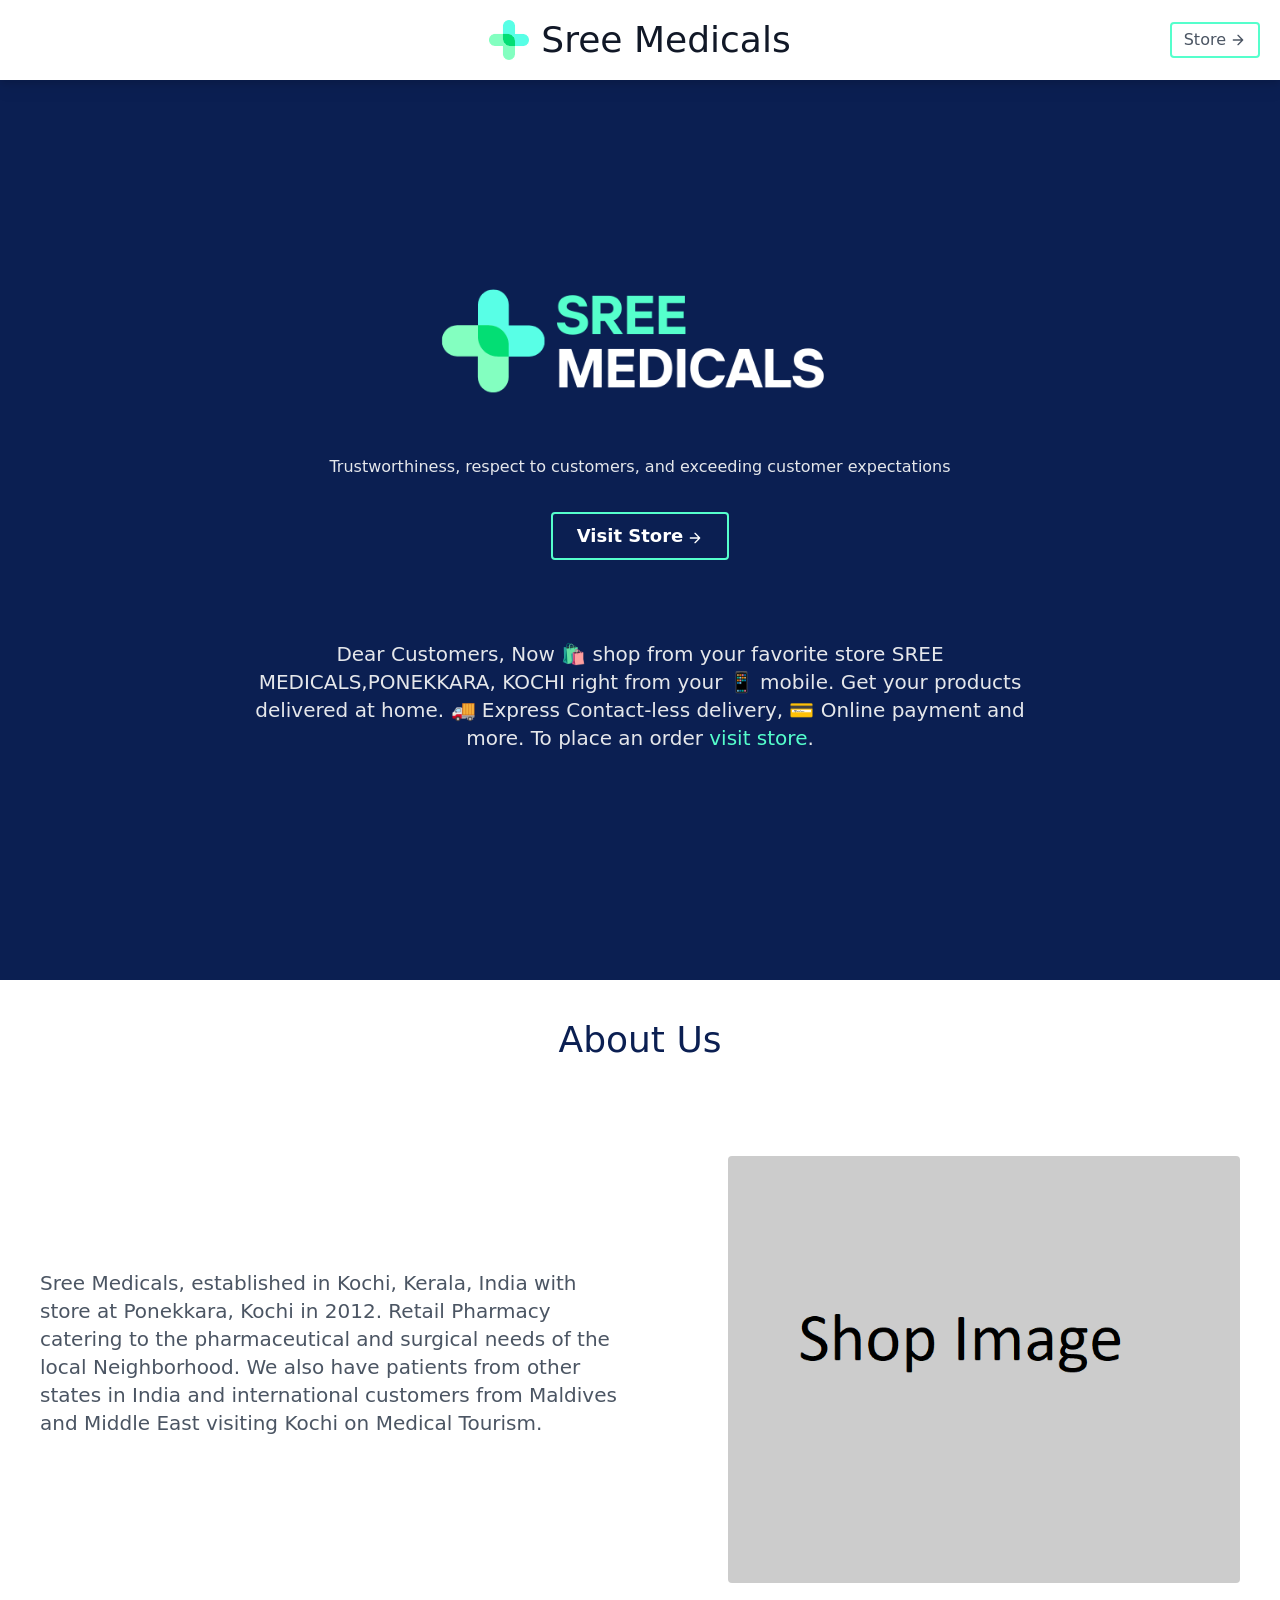
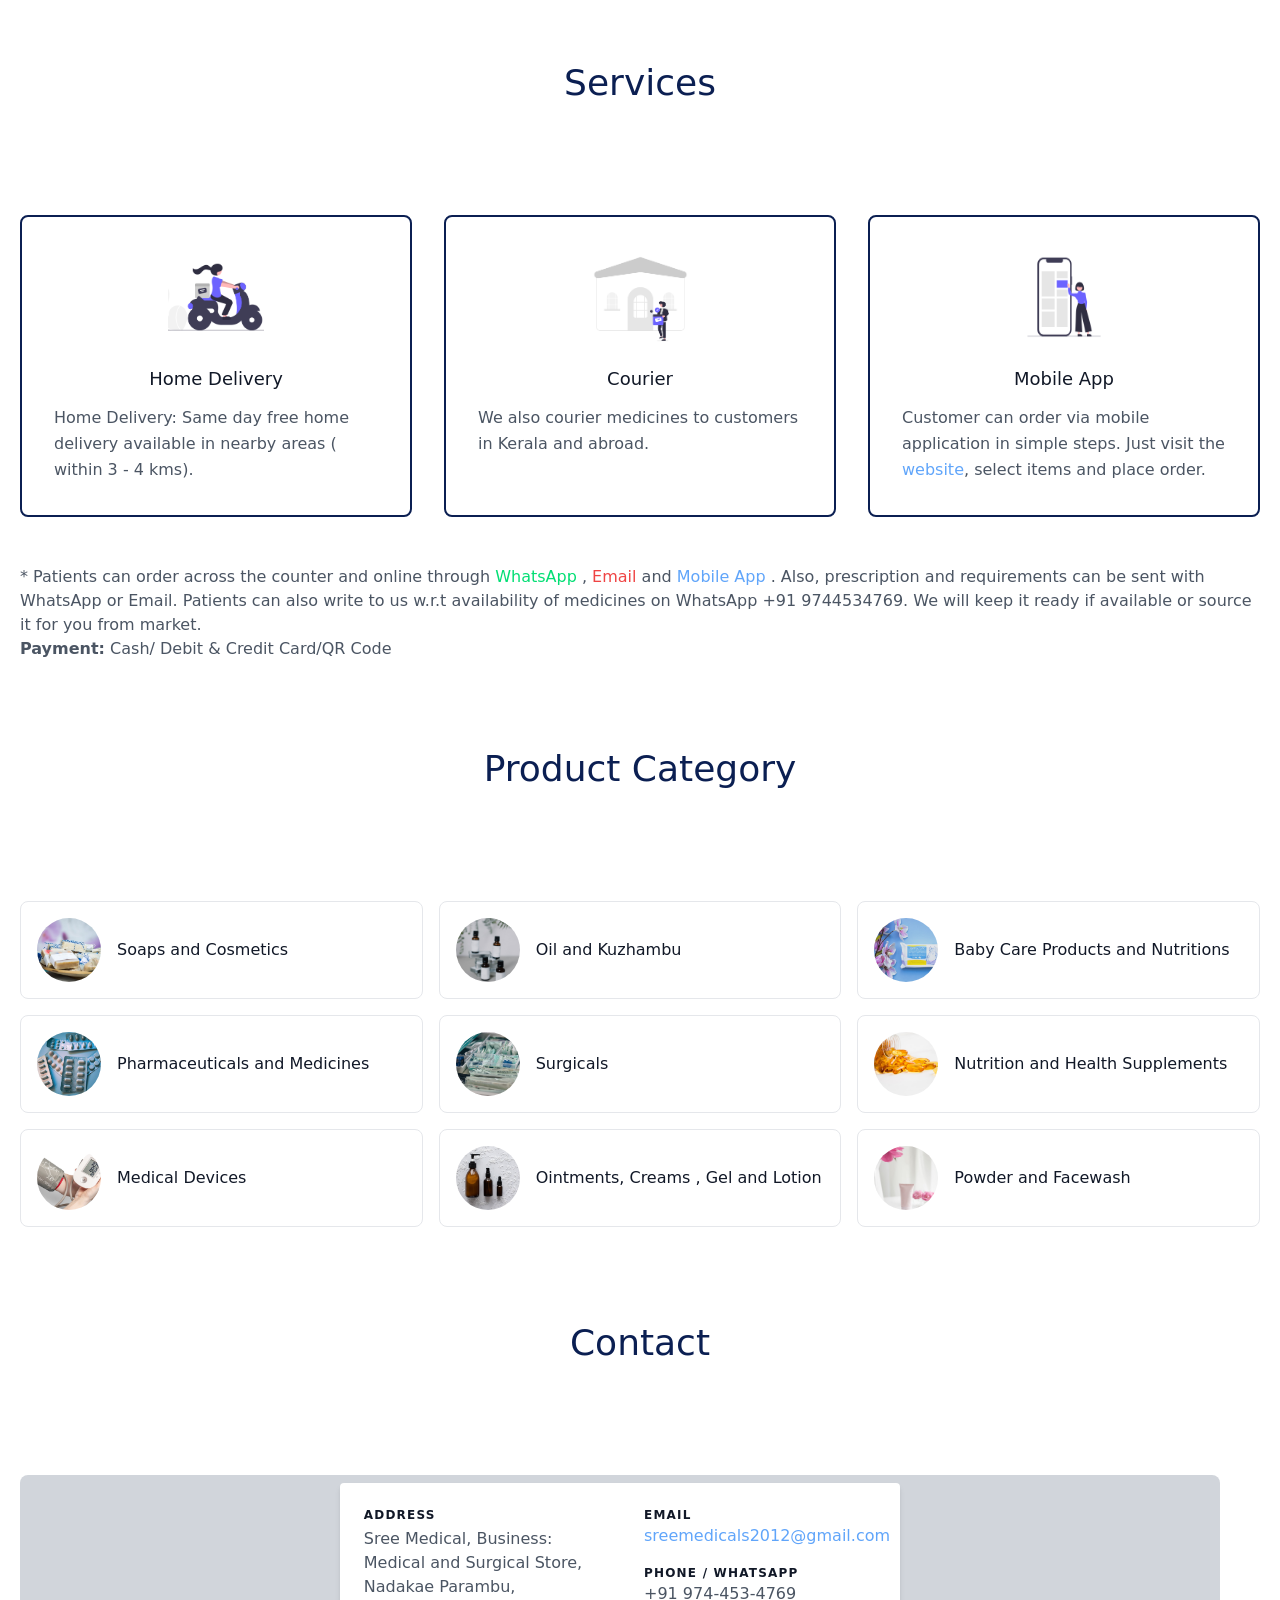
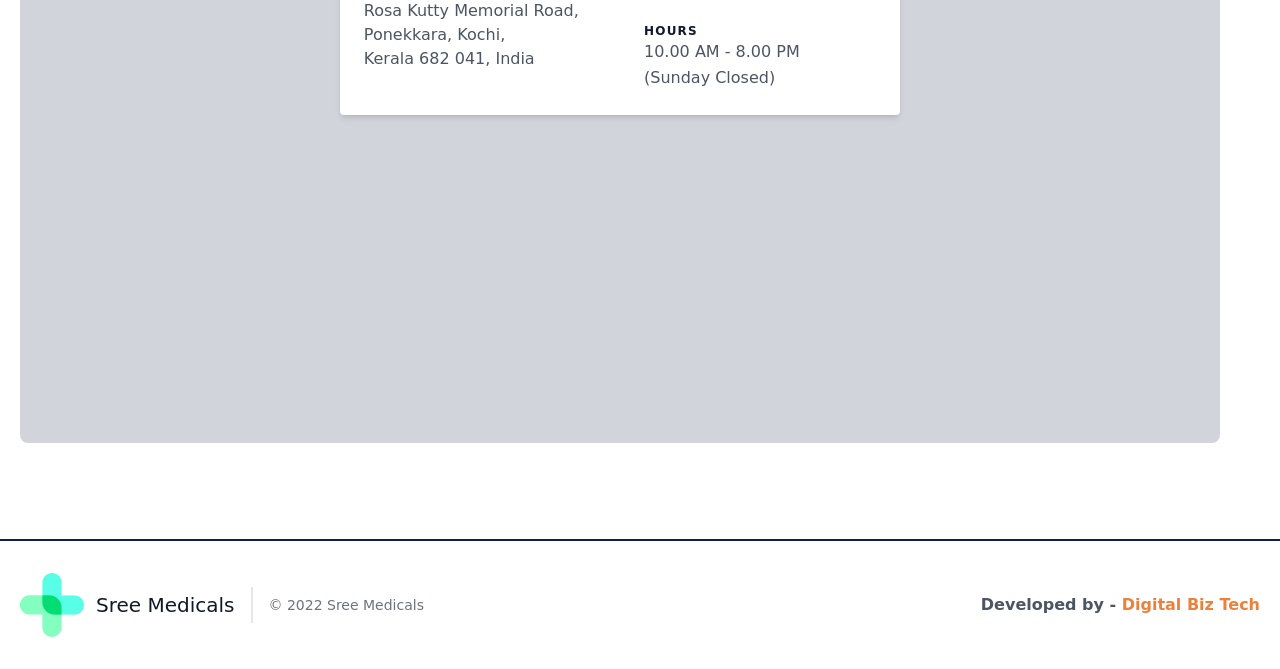
<file: docs/index.html>
<!DOCTYPE html>
<html lang="en">

<head>
  <meta charset="UTF-8" />
  <meta http-equiv="X-UA-Compatible" content="IE=edge" />
  <meta name="viewport" content="width=device-width, initial-scale=1.0" />
  <title>Sree Medicals</title>
  <link rel="stylesheet" href="./styles.css" />
  <!-- Favicon -->
  <link rel="apple-touch-icon" sizes="180x180" href="./images/favicon/apple-touch-icon.png">
  <link rel="icon" type="image/png" sizes="32x32" href="./images/favicon/favicon-32x32.png">
  <link rel="icon" type="image/png" sizes="16x16" href="./images/favicon/favicon-16x16.png">
  <link rel="manifest" href="./images/favicon/site.webmanifest">
  <link rel="mask-icon" href="./images/favicon/safari-pinned-tab.svg" color="#5bbad5">
  <meta name="msapplication-TileColor" content="#ffffff">
  <meta name="theme-color" content="#ffffff">
</head>
<style>
  .mobileMap {
    display: none;
  }

  @media screen and (max-width:768px) {
    .mobileMap {
      display: flex;
    }

    .desktopMap {
      display: none;
    }
  }

  @media screen and (max-width:540px) {
    .contactInfo {
      margin-top: 1rem;
    }
  }
</style>

<body>
  <!-- Navbar -->
  <header class="drop-shadow-lg text-gray-600 body-font sticky top-0 z-50 bg-white">
    <div class="container mx-auto flex flex-wrap p-5 flex-col md:flex-row items-center">
      <div class="flex lg:w-1/5 flex-wrap items-center text-base md:ml-auto"></div>
      <a
        class="flex order-first lg:order-none lg:w-3/5 title-font font-medium items-center text-gray-900 lg:items-center lg:justify-center mb-4 md:mb-0">
        <img class="w-10 h-10 object-cover object-center" src="./images/navLogo.png" alt="blog" />

        <span class="ml-3 xl:text-4xl text-3xl">Sree Medicals</span>
      </a>
      <div class="lg:w-1/5 inline-flex lg:justify-end ml-5 lg:ml-0">
        <a href="https://store.shoopy.in/sreemedical-pharmacy-surgicals">
          <button
            class="inline-flex items-center border-text-green-3 border-2 hover:bg-text-green-3 hover:text-white hover:font-semibold py-1 px-3 focus:outline-none rounded text-base mt-4 md:mt-0">
            Store
            <svg fill="none" stroke="currentColor" stroke-linecap="round" stroke-linejoin="round" stroke-width="2"
              class="w-4 h-4 ml-1" viewBox="0 0 24 24">
              <path d="M5 12h14M12 5l7 7-7 7"></path>
            </svg></button></a>
      </div>
    </div>
  </header>

  <!-- Hero Section -->
  <section class="text-gray-200 bg-background-blue body-font">
    <div class="container mx-auto flex px-5 py-24 items-center justify-center flex-col h-screen">
      <img class="lg:w-2/6 md:w-3/6 w-5/6 mb-10 object-cover object-center rounded" alt="Sree Medicals"
        src="./images/heroSectionImage.png" />
      <div class="text-center lg:w-2/3 w-full">
        <p class="mb-8 leading-relaxed">
          Trustworthiness, respect to customers, and exceeding customer
          expectations
        </p>
        <div class="flex justify-center">
          <a href="https://store.shoopy.in/sreemedical-pharmacy-surgicals">
            <button
              class="inline-flex items-center font-semibold text-white hover:text-black border-2 border-text-green-3 py-2 px-6 focus:outline-none hover:bg-text-green-3 rounded text-lg">
              Visit Store
              <svg fill="none" stroke="currentColor" stroke-linecap="round" stroke-linejoin="round" stroke-width="2"
                class="w-4 h-4 ml-1 mt-1" viewBox="0 0 24 24">
                <path d="M5 12h14M12 5l7 7-7 7"></path>
              </svg></button></a>
        </div>
      </div>
      <div class="sm:w-2/3 sm:py-8 pt-4 mt-12 text-center">
        <p class="leading-relaxed lg:text-xl text-base mb-4">
          Dear Customers, Now 🛍️ shop from your favorite store SREE
          MEDICALS,PONEKKARA, KOCHI right from your 📱 mobile. Get your
          products delivered at home. 🚚 Express Contact-less delivery, 💳
          Online payment and more. To place an order <a href="https://store.shoopy.in/sreemedical-pharmacy-surgicals"
            class="text-text-green-3"> visit store</a>.
        </p>
      </div>
    </div>
  </section>

  <!-- About us  -->

  <section class="text-gray-600 body-font mt-10">
    <h1 class="sm:text-4xl text-3xl text-center font-medium title-font mb-4 text-background-blue">
      About Us
    </h1>
    <div class="container mx-auto flex px-5 xl:px-10 py-20 md:flex-row flex-col items-center">
      <div
        class="lg:flex-grow md:w-1/2 lg:pr-24 md:pr-16 flex flex-col md:items-start md:text-left mb-16 md:mb-0 text-center">
        <p class="mb-8 leading-relaxed md:text-xl">
          Sree Medicals, established in Kochi, Kerala, India with store at
          Ponekkara, Kochi in 2012. Retail Pharmacy catering to the
          pharmaceutical and surgical needs of the local Neighborhood. We also
          have patients from other states in India and international customers
          from Maldives and Middle East visiting Kochi on Medical Tourism.
        </p>
      </div>
      <div class="lg:max-w-lg lg:w-full md:w-1/2 w-5/6">
        <img class="object-cover object-center rounded" alt="hero" src="./images/shopImage.png" />
      </div>
    </div>
  </section>

  <!-- Services -->

  <section class="text-gray-600 body-font">
    <h1 class="sm:text-4xl text-3xl text-center font-medium title-font mb-4 text-background-blue">
      Services
    </h1>
    <div class="container px-5 pt-24 pb-12 mx-auto">
      <div class="flex flex-wrap -m-4">
        <!-- Home Delivery -->
        <div class="p-4 md:w-1/3 w-full">
          <div class="flex rounded-lg h-full border-2 border-background-blue p-8 flex-col">
            <div class="flex flex-col items-center mb-3">
              <div class="w-24 h-24 inline-flex items-center justify-center rounded-full mb-5 flex-shrink-0">
                <img src="./images/services/homeDelivery.png" alt="Home Delivery" class="w-24 h-24" />
              </div>
              <h2 class="text-gray-900 text-lg title-font font-medium">
                Home Delivery
              </h2>
            </div>
            <div class="flex-grow">
              <p class="leading-relaxed text-base">
                Home Delivery: Same day free home delivery available in nearby
                areas ( within 3 - 4 kms).
              </p>
            </div>
          </div>
        </div>
        <!-- Courier -->
        <div class="p-4 md:w-1/3 w-full">
          <div class="flex rounded-lg h-full border-2 border-background-blue p-8 flex-col">
            <div class="flex flex-col items-center mb-3">
              <div class="w-24 h-24 inline-flex items-center justify-center rounded-full mb-5 flex-shrink-0">
                <img src="./images/services/courier.png" alt="Courier" class="w-24 h-24" />
              </div>
              <h2 class="text-gray-900 text-lg title-font font-medium">
                Courier
              </h2>
            </div>
            <div class="flex-grow">
              <p class="leading-relaxed text-base">
                We also courier medicines to customers in Kerala and abroad.
              </p>
            </div>
          </div>
        </div>
        <!-- Mobile App -->
        <div class="p-4 md:w-1/3 w-full">
          <div class="flex rounded-lg h-full border-2 border-background-blue p-8 flex-col">
            <div class="flex flex-col items-center mb-3">
              <div class="w-24 h-24 inline-flex items-center justify-center rounded-full mb-5 flex-shrink-0">
                <img src="./images/services/onlineApp.png" alt="Online App" class="w-24 h-24" />
              </div>
              <h2 class="text-gray-900 text-lg title-font font-medium">
                Mobile App
              </h2>
            </div>
            <div class="flex-grow">
              <p class="leading-relaxed text-base">
                Customer can order via mobile application in simple steps.
                Just visit the
                <a class="text-blue-400" href="https://store.shoopy.in/sreemedical-pharmacy-surgicals">
                  website</a>, select items and place order.
              </p>
            </div>
          </div>
        </div>
      </div>
    </div>
    <div class="container px-5 pb-12 mx-auto">
      <p class="">
        * Patients can order across the counter and online through
        <a href="https://wa.me/919744534769" class="text-logo-green-1">WhatsApp</a>
        ,
        <a href="mailto:sreemedicals2012@gmail.com" class="text-red-500">Email</a>
        and
        <a class="text-blue-400" href="https://store.shoopy.in/sreemedical-pharmacy-surgicals">
          Mobile App</a>
        . Also, prescription and requirements can be sent with WhatsApp or
        Email. Patients can also write to us w.r.t availability of medicines
        on WhatsApp +91 9744534769. We will keep it ready if available or
        source it for you from market. <br />
        <strong> Payment:</strong> Cash/ Debit & Credit Card/QR Code
      </p>
    </div>
  </section>



  <!-- Products -->
  <section class="text-gray-600 body-font mt-10">
    <h1 class="sm:text-4xl text-3xl text-center font-medium title-font mb-4 text-background-blue">
      Product Category
    </h1>
    <div class="container px-5 py-24 mx-auto">
      <div class="flex flex-wrap -m-2">
        <!-- Soaps and Cosmetics -->
        <div class="p-2 lg:w-1/3 md:w-1/2 w-full">
          <a href="https://store.shoopy.in/sreemedical-pharmacy-surgicals/products?cat=cuticura-powder-153389">
            <div class="h-full flex items-center border-gray-200 border p-4 rounded-lg">
              <img alt="team" class="w-16 h-16 bg-gray-100 object-cover object-center flex-shrink-0 rounded-full mr-4"
                src="./images/products/soaps.jpg">
              <div class="flex-grow">
                <h2 class="text-gray-900 title-font font-medium"> Soaps and Cosmetics</h2>
              </div>
            </div>
          </a>
        </div>
        <!-- Oil and Kuzhambu -->
        <div class="p-2 lg:w-1/3 md:w-1/2 w-full">
          <a href="https://store.shoopy.in/sreemedical-pharmacy-surgicals/products?cat=oil--kuzhambu-153389">
            <div class="h-full flex items-center border-gray-200 border p-4 rounded-lg">
              <img alt="team" class="w-16 h-16 bg-gray-100 object-cover object-center flex-shrink-0 rounded-full mr-4"
                src="./images/products/oil.jpg">
              <div class="flex-grow">
                <h2 class="text-gray-900 title-font font-medium"> Oil and Kuzhambu</h2>
              </div>
            </div>
          </a>
        </div>
        <!-- Baby Care -->
        <div class="p-2 lg:w-1/3 md:w-1/2 w-full">
          <a
            href="https://store.shoopy.in/sreemedical-pharmacy-surgicals/products?cat=baby-care-products--nutritions-153389">
            <div class="h-full flex items-center border-gray-200 border p-4 rounded-lg">
              <img alt="team" class="w-16 h-16 bg-gray-100 object-cover object-center flex-shrink-0 rounded-full mr-4"
                src="./images/products/babyProducts.jpg">
              <div class="flex-grow">
                <h2 class="text-gray-900 title-font font-medium">Baby Care Products and Nutritions</h2>
              </div>
            </div>
          </a>
        </div>
        <!-- Pharmaceuticals and Medicines -->
        <div class="p-2 lg:w-1/3 md:w-1/2 w-full">
          <a href="https://store.shoopy.in/sreemedical-pharmacy-surgicals/products?cat=pharmacy-153389">
            <div class="h-full flex items-center border-gray-200 border p-4 rounded-lg">
              <img alt="team" class="w-16 h-16 bg-gray-100 object-cover object-center flex-shrink-0 rounded-full mr-4"
                src="./images/products/medicine.jpg">
              <div class="flex-grow">
                <h2 class="text-gray-900 title-font font-medium"> Pharmaceuticals and Medicines</h2>
              </div>
            </div>
          </a>
        </div>
        <!-- Surgicals -->
        <div class="p-2 lg:w-1/3 md:w-1/2 w-full">
          <a href="https://store.shoopy.in/sreemedical-pharmacy-surgicals/products?cat=surgicals-153389">
            <div class="h-full flex items-center border-gray-200 border p-4 rounded-lg">
              <img alt="team" class="w-16 h-16 bg-gray-100 object-cover object-center flex-shrink-0 rounded-full mr-4"
                src="./images/products/surgicals.jpg">
              <div class="flex-grow">
                <h2 class="text-gray-900 title-font font-medium">Surgicals</h2>
              </div>
            </div>
          </a>
        </div>
        <!-- Supplements -->
        <div class="p-2 lg:w-1/3 md:w-1/2 w-full">
          <a href="https://store.shoopy.in/sreemedical-pharmacy-surgicals/products?cat=health-supplements-153389">
            <div class="h-full flex items-center border-gray-200 border p-4 rounded-lg">
              <img alt="team" class="w-16 h-16 bg-gray-100 object-cover object-center flex-shrink-0 rounded-full mr-4"
                src="./images/products/supplements.jpg">
              <div class="flex-grow">
                <h2 class="text-gray-900 title-font font-medium"> Nutrition and Health Supplements</h2>
              </div>
            </div>
          </a>
        </div>
        <!-- Medical Devices -->
        <div class="p-2 lg:w-1/3 md:w-1/2 w-full">
          <a href="https://store.shoopy.in/sreemedical-pharmacy-surgicals/products?cat=medical-equipments-153389">
            <div class="h-full flex items-center border-gray-200 border p-4 rounded-lg">
              <img alt="team" class="w-16 h-16 bg-gray-100 object-cover object-center flex-shrink-0 rounded-full mr-4"
                src="./images/products/medicalDevices.jpg">
              <div class="flex-grow">
                <h2 class="text-gray-900 title-font font-medium"> Medical Devices</h2>
              </div>
            </div>
          </a>
        </div>
        <!-- Cream and Lotion -->
        <div class="p-2 lg:w-1/3 md:w-1/2 w-full">
          <a href="https://store.shoopy.in/sreemedical-pharmacy-surgicals/products?cat=ointments--creams-153389">
            <div class="h-full flex items-center border-gray-200 border p-4 rounded-lg">
              <img alt="team" class="w-16 h-16 bg-gray-100 object-cover object-center flex-shrink-0 rounded-full mr-4"
                src="./images/products/lotion.jpg">
              <div class="flex-grow">
                <h2 class="text-gray-900 title-font font-medium"> Ointments, Creams , Gel and Lotion</h2>
              </div>
            </div>
          </a>
        </div>
        <!-- Facewash -->
        <div class="p-2 lg:w-1/3 md:w-1/2 w-full">
          <a href="https://store.shoopy.in/sreemedical-pharmacy-surgicals/products?cat=kurta-set-153389">
            <div class="h-full flex items-center border-gray-200 border p-4 rounded-lg">
              <img alt="team" class="w-16 h-16 bg-gray-100 object-cover object-center flex-shrink-0 rounded-full mr-4"
                src="./images/products/facewash.jpg">
              <div class="flex-grow">
                <h2 class="text-gray-900 title-font font-medium">Powder and Facewash</h2>
              </div>
            </div>
          </a>
        </div>
      </div>
    </div>
  </section>

  <!-- Contact -->

  <section class="text-gray-600 body-font relative">
    <h1 class="sm:text-4xl text-3xl text-center font-medium title-font mb-4 text-background-blue">
      Contact
    </h1>
    <div class="container px-5 py-24 mx-auto flex flex-wrap">
      <div
        class="lg:w-full md:w-full bg-gray-300 rounded-lg overflow-hidden sm:mr-10 p-10 flex md:flex-row flex-col items-end justify-start relative desktopMap">

        <!-- Desktop Version -->
        <iframe width="100%" height="100%" class="absolute inset-0 desktopMap" frameborder="0" title="map"
          marginheight="0" marginwidth="0" scrolling="no"
          src="https://www.google.com/maps/embed?pb=!1m18!1m12!1m3!1d3928.809176240257!2d76.29350151744383!3d10.032600099999998!2m3!1f0!2f0!3f0!3m2!1i1024!2i768!4f13.1!3m3!1m2!1s0x3b080dbdeaa9b289%3A0xcb9ce06383ebb3a9!2sSree%20Medicals!5e0!3m2!1sen!2sin!4v1648908617388!5m2!1sen!2sin"></iframe>
        <div class="bg-white relative flex flex-wrap py-6 rounded shadow-md  md:-mt-8 md:mb-72 -mx-9 sm:mx-auto">
          <div class="lg:w-1/2 px-6">
            <h2 class="title-font font-semibold text-gray-900 tracking-widest text-xs">
              ADDRESS
            </h2>
            <p class="mt-1">
              Sree Medical, Business: <br> Medical and Surgical Store, <br> Nadakae
              Parambu, <br> Rosa Kutty Memorial Road, <br> Ponekkara, Kochi, <br> Kerala 682
              041, India
            </p>
          </div>
          <div class="lg:w-1/2 px-6 mt-4 lg:mt-0">
            <h2 class="title-font font-semibold text-gray-900 tracking-widest text-xs">
              EMAIL
            </h2>
            <a href="mailto:sreemedicals2012@gmail.com" class="text-blue-400 leading-relaxed">sreemedicals2012@gmail.com
            </a>
            <h2 class="title-font font-semibold text-gray-900 tracking-widest text-xs mt-4">
              PHONE / WHATSAPP
            </h2>
            <p class="leading-relaxed">+91 974-453-4769</p>
            <h2 class="title-font font-semibold text-gray-900 tracking-widest text-xs mt-4">
              HOURS
            </h2>
            <p class="leading-relaxed">
              10.00 AM - 8.00 PM <br> (Sunday Closed)</p>
          </div>
        </div>

      </div>
      <div
        class="w-full h-60 bg-gray-300 rounded-lg overflow-hidden p-10 flex flex-col items-end justify-start relative mobileMap">
        <!-- Mobile Version -->
        <iframe width="100%" height="100%" class="absolute inset-0 " frameborder="0" title="map" marginheight="0"
          marginwidth="0" scrolling="no"
          src="https://www.google.com/maps/embed?pb=!1m18!1m12!1m3!1d3928.809176240257!2d76.29350151744383!3d10.032600099999998!2m3!1f0!2f0!3f0!3m2!1i1024!2i768!4f13.1!3m3!1m2!1s0x3b080dbdeaa9b289%3A0xcb9ce06383ebb3a9!2sSree%20Medicals!5e0!3m2!1sen!2sin!4v1648908617388!5m2!1sen!2sin"></iframe>

      </div>
      <div class="bg-white flex flex-wrap py-6 rounded shadow-md mt-10 mx-auto mobileMap">
        <div class="px-6">
          <h2 class="title-font font-semibold text-gray-900 tracking-widest text-xs">
            ADDRESS
          </h2>
          <p class="mt-1">
            Sree Medical, Business: <br> Medical and Surgical Store, <br> Nadakae
            Parambu, <br> Rosa Kutty Memorial Road, <br> Ponekkara, Kochi, <br> Kerala 682
            041, India
          </p>
        </div>
        <div class="contactInfo px-6">
          <h2 class="title-font font-semibold text-gray-900 tracking-widest text-xs">
            EMAIL
          </h2>
          <a href="mailto:sreemedicals2012@gmail.com" class="text-blue-400 leading-relaxed">sreemedicals2012@gmail.com
          </a>
          <h2 class="title-font font-semibold text-gray-900 tracking-widest text-xs mt-4">
            PHONE / WHATSAPP
          </h2>
          <p class="leading-relaxed">+91 974-453-4769</p>
          <h2 class="title-font font-semibold text-gray-900 tracking-widest text-xs mt-4">
            HOURS
          </h2>
          <p class="leading-relaxed">
            10.00 AM - 8.00 PM <br> (Sunday Closed)</p>
        </div>
      </div>
    </div>
  </section>
  <!-- Footer -->
  <footer class="text-gray-600 body-font border-t-2 border-background-blue">
    <div class="container px-5 py-8 mx-auto flex items-center sm:flex-row flex-col">
      <a class="flex title-font font-medium items-center md:justify-start justify-center text-gray-900">
        <img src="./images/navLogo.png" alt="Sree Medicals" class="w-16 h-16" />
        <span class="ml-3 text-xl">Sree Medicals</span>
      </a>
      <p class="text-sm text-gray-500 sm:ml-4 sm:pl-4 sm:border-l-2 sm:border-gray-200 sm:py-2 sm:mt-0 mt-4">
        © 2022 Sree Medicals
      </p>
      <span class="inline-flex sm:ml-auto sm:mt-0 mt-4 justify-center sm:justify-start">

        <strong>
          Developed by -
          <span style="color: #ed8139"> <a href="https://digitalbiz.tech/" target="_blank">Digital Biz
              Tech</span></a></strong>
      </span>
    </div>
  </footer>



</body>

</html>
</file>
<file: docs/styles.css>
/*
! tailwindcss v3.0.23 | MIT License | https://tailwindcss.com
*/

/*
1. Prevent padding and border from affecting element width. (https://github.com/mozdevs/cssremedy/issues/4)
2. Allow adding a border to an element by just adding a border-width. (https://github.com/tailwindcss/tailwindcss/pull/116)
*/

*,
::before,
::after {
  box-sizing: border-box;
  /* 1 */
  border-width: 0;
  /* 2 */
  border-style: solid;
  /* 2 */
  border-color: #e5e7eb;
  /* 2 */
}

::before,
::after {
  --tw-content: '';
}

/*
1. Use a consistent sensible line-height in all browsers.
2. Prevent adjustments of font size after orientation changes in iOS.
3. Use a more readable tab size.
4. Use the user's configured `sans` font-family by default.
*/

html {
  line-height: 1.5;
  /* 1 */
  -webkit-text-size-adjust: 100%;
  /* 2 */
  -moz-tab-size: 4;
  /* 3 */
  -o-tab-size: 4;
     tab-size: 4;
  /* 3 */
  font-family: ui-sans-serif, system-ui, -apple-system, BlinkMacSystemFont, "Segoe UI", Roboto, "Helvetica Neue", Arial, "Noto Sans", sans-serif, "Apple Color Emoji", "Segoe UI Emoji", "Segoe UI Symbol", "Noto Color Emoji";
  /* 4 */
}

/*
1. Remove the margin in all browsers.
2. Inherit line-height from `html` so users can set them as a class directly on the `html` element.
*/

body {
  margin: 0;
  /* 1 */
  line-height: inherit;
  /* 2 */
}

/*
1. Add the correct height in Firefox.
2. Correct the inheritance of border color in Firefox. (https://bugzilla.mozilla.org/show_bug.cgi?id=190655)
3. Ensure horizontal rules are visible by default.
*/

hr {
  height: 0;
  /* 1 */
  color: inherit;
  /* 2 */
  border-top-width: 1px;
  /* 3 */
}

/*
Add the correct text decoration in Chrome, Edge, and Safari.
*/

abbr:where([title]) {
  -webkit-text-decoration: underline dotted;
          text-decoration: underline dotted;
}

/*
Remove the default font size and weight for headings.
*/

h1,
h2,
h3,
h4,
h5,
h6 {
  font-size: inherit;
  font-weight: inherit;
}

/*
Reset links to optimize for opt-in styling instead of opt-out.
*/

a {
  color: inherit;
  text-decoration: inherit;
}

/*
Add the correct font weight in Edge and Safari.
*/

b,
strong {
  font-weight: bolder;
}

/*
1. Use the user's configured `mono` font family by default.
2. Correct the odd `em` font sizing in all browsers.
*/

code,
kbd,
samp,
pre {
  font-family: ui-monospace, SFMono-Regular, Menlo, Monaco, Consolas, "Liberation Mono", "Courier New", monospace;
  /* 1 */
  font-size: 1em;
  /* 2 */
}

/*
Add the correct font size in all browsers.
*/

small {
  font-size: 80%;
}

/*
Prevent `sub` and `sup` elements from affecting the line height in all browsers.
*/

sub,
sup {
  font-size: 75%;
  line-height: 0;
  position: relative;
  vertical-align: baseline;
}

sub {
  bottom: -0.25em;
}

sup {
  top: -0.5em;
}

/*
1. Remove text indentation from table contents in Chrome and Safari. (https://bugs.chromium.org/p/chromium/issues/detail?id=999088, https://bugs.webkit.org/show_bug.cgi?id=201297)
2. Correct table border color inheritance in all Chrome and Safari. (https://bugs.chromium.org/p/chromium/issues/detail?id=935729, https://bugs.webkit.org/show_bug.cgi?id=195016)
3. Remove gaps between table borders by default.
*/

table {
  text-indent: 0;
  /* 1 */
  border-color: inherit;
  /* 2 */
  border-collapse: collapse;
  /* 3 */
}

/*
1. Change the font styles in all browsers.
2. Remove the margin in Firefox and Safari.
3. Remove default padding in all browsers.
*/

button,
input,
optgroup,
select,
textarea {
  font-family: inherit;
  /* 1 */
  font-size: 100%;
  /* 1 */
  line-height: inherit;
  /* 1 */
  color: inherit;
  /* 1 */
  margin: 0;
  /* 2 */
  padding: 0;
  /* 3 */
}

/*
Remove the inheritance of text transform in Edge and Firefox.
*/

button,
select {
  text-transform: none;
}

/*
1. Correct the inability to style clickable types in iOS and Safari.
2. Remove default button styles.
*/

button,
[type='button'],
[type='reset'],
[type='submit'] {
  -webkit-appearance: button;
  /* 1 */
  background-color: transparent;
  /* 2 */
  background-image: none;
  /* 2 */
}

/*
Use the modern Firefox focus style for all focusable elements.
*/

:-moz-focusring {
  outline: auto;
}

/*
Remove the additional `:invalid` styles in Firefox. (https://github.com/mozilla/gecko-dev/blob/2f9eacd9d3d995c937b4251a5557d95d494c9be1/layout/style/res/forms.css#L728-L737)
*/

:-moz-ui-invalid {
  box-shadow: none;
}

/*
Add the correct vertical alignment in Chrome and Firefox.
*/

progress {
  vertical-align: baseline;
}

/*
Correct the cursor style of increment and decrement buttons in Safari.
*/

::-webkit-inner-spin-button,
::-webkit-outer-spin-button {
  height: auto;
}

/*
1. Correct the odd appearance in Chrome and Safari.
2. Correct the outline style in Safari.
*/

[type='search'] {
  -webkit-appearance: textfield;
  /* 1 */
  outline-offset: -2px;
  /* 2 */
}

/*
Remove the inner padding in Chrome and Safari on macOS.
*/

::-webkit-search-decoration {
  -webkit-appearance: none;
}

/*
1. Correct the inability to style clickable types in iOS and Safari.
2. Change font properties to `inherit` in Safari.
*/

::-webkit-file-upload-button {
  -webkit-appearance: button;
  /* 1 */
  font: inherit;
  /* 2 */
}

/*
Add the correct display in Chrome and Safari.
*/

summary {
  display: list-item;
}

/*
Removes the default spacing and border for appropriate elements.
*/

blockquote,
dl,
dd,
h1,
h2,
h3,
h4,
h5,
h6,
hr,
figure,
p,
pre {
  margin: 0;
}

fieldset {
  margin: 0;
  padding: 0;
}

legend {
  padding: 0;
}

ol,
ul,
menu {
  list-style: none;
  margin: 0;
  padding: 0;
}

/*
Prevent resizing textareas horizontally by default.
*/

textarea {
  resize: vertical;
}

/*
1. Reset the default placeholder opacity in Firefox. (https://github.com/tailwindlabs/tailwindcss/issues/3300)
2. Set the default placeholder color to the user's configured gray 400 color.
*/

input::-moz-placeholder, textarea::-moz-placeholder {
  opacity: 1;
  /* 1 */
  color: #9ca3af;
  /* 2 */
}

input:-ms-input-placeholder, textarea:-ms-input-placeholder {
  opacity: 1;
  /* 1 */
  color: #9ca3af;
  /* 2 */
}

input::placeholder,
textarea::placeholder {
  opacity: 1;
  /* 1 */
  color: #9ca3af;
  /* 2 */
}

/*
Set the default cursor for buttons.
*/

button,
[role="button"] {
  cursor: pointer;
}

/*
Make sure disabled buttons don't get the pointer cursor.
*/

:disabled {
  cursor: default;
}

/*
1. Make replaced elements `display: block` by default. (https://github.com/mozdevs/cssremedy/issues/14)
2. Add `vertical-align: middle` to align replaced elements more sensibly by default. (https://github.com/jensimmons/cssremedy/issues/14#issuecomment-634934210)
   This can trigger a poorly considered lint error in some tools but is included by design.
*/

img,
svg,
video,
canvas,
audio,
iframe,
embed,
object {
  display: block;
  /* 1 */
  vertical-align: middle;
  /* 2 */
}

/*
Constrain images and videos to the parent width and preserve their intrinsic aspect ratio. (https://github.com/mozdevs/cssremedy/issues/14)
*/

img,
video {
  max-width: 100%;
  height: auto;
}

/*
Ensure the default browser behavior of the `hidden` attribute.
*/

[hidden] {
  display: none;
}

*, ::before, ::after {
  --tw-translate-x: 0;
  --tw-translate-y: 0;
  --tw-rotate: 0;
  --tw-skew-x: 0;
  --tw-skew-y: 0;
  --tw-scale-x: 1;
  --tw-scale-y: 1;
  --tw-pan-x:  ;
  --tw-pan-y:  ;
  --tw-pinch-zoom:  ;
  --tw-scroll-snap-strictness: proximity;
  --tw-ordinal:  ;
  --tw-slashed-zero:  ;
  --tw-numeric-figure:  ;
  --tw-numeric-spacing:  ;
  --tw-numeric-fraction:  ;
  --tw-ring-inset:  ;
  --tw-ring-offset-width: 0px;
  --tw-ring-offset-color: #fff;
  --tw-ring-color: rgb(59 130 246 / 0.5);
  --tw-ring-offset-shadow: 0 0 #0000;
  --tw-ring-shadow: 0 0 #0000;
  --tw-shadow: 0 0 #0000;
  --tw-shadow-colored: 0 0 #0000;
  --tw-blur:  ;
  --tw-brightness:  ;
  --tw-contrast:  ;
  --tw-grayscale:  ;
  --tw-hue-rotate:  ;
  --tw-invert:  ;
  --tw-saturate:  ;
  --tw-sepia:  ;
  --tw-drop-shadow:  ;
  --tw-backdrop-blur:  ;
  --tw-backdrop-brightness:  ;
  --tw-backdrop-contrast:  ;
  --tw-backdrop-grayscale:  ;
  --tw-backdrop-hue-rotate:  ;
  --tw-backdrop-invert:  ;
  --tw-backdrop-opacity:  ;
  --tw-backdrop-saturate:  ;
  --tw-backdrop-sepia:  ;
}

.container {
  width: 100%;
}

@media (min-width: 640px) {
  .container {
    max-width: 640px;
  }
}

@media (min-width: 768px) {
  .container {
    max-width: 768px;
  }
}

@media (min-width: 1024px) {
  .container {
    max-width: 1024px;
  }
}

@media (min-width: 1280px) {
  .container {
    max-width: 1280px;
  }
}

@media (min-width: 1536px) {
  .container {
    max-width: 1536px;
  }
}

.absolute {
  position: absolute;
}

.relative {
  position: relative;
}

.sticky {
  position: -webkit-sticky;
  position: sticky;
}

.inset-0 {
  top: 0px;
  right: 0px;
  bottom: 0px;
  left: 0px;
}

.top-0 {
  top: 0px;
}

.z-50 {
  z-index: 50;
}

.order-first {
  order: -9999;
}

.m-auto {
  margin: auto;
}

.-m-4 {
  margin: -1rem;
}

.-m-2 {
  margin: -0.5rem;
}

.mx-auto {
  margin-left: auto;
  margin-right: auto;
}

.-mx-9 {
  margin-left: -2.25rem;
  margin-right: -2.25rem;
}

.mr-6 {
  margin-right: 1.5rem;
}

.mb-4 {
  margin-bottom: 1rem;
}

.ml-3 {
  margin-left: 0.75rem;
}

.ml-5 {
  margin-left: 1.25rem;
}

.mt-4 {
  margin-top: 1rem;
}

.ml-1 {
  margin-left: 0.25rem;
}

.mb-10 {
  margin-bottom: 2.5rem;
}

.mb-8 {
  margin-bottom: 2rem;
}

.mt-1 {
  margin-top: 0.25rem;
}

.mt-12 {
  margin-top: 3rem;
}

.mt-10 {
  margin-top: 2.5rem;
}

.mb-16 {
  margin-bottom: 4rem;
}

.mb-3 {
  margin-bottom: 0.75rem;
}

.mb-5 {
  margin-bottom: 1.25rem;
}

.mr-4 {
  margin-right: 1rem;
}

.flex {
  display: flex;
}

.inline-flex {
  display: inline-flex;
}

.h-10 {
  height: 2.5rem;
}

.h-4 {
  height: 1rem;
}

.h-screen {
  height: 100vh;
}

.h-full {
  height: 100%;
}

.h-24 {
  height: 6rem;
}

.h-16 {
  height: 4rem;
}

.h-60 {
  height: 15rem;
}

.min-h-screen {
  min-height: 100vh;
}

.w-9\/12 {
  width: 75%;
}

.w-10 {
  width: 2.5rem;
}

.w-4 {
  width: 1rem;
}

.w-5\/6 {
  width: 83.333333%;
}

.w-full {
  width: 100%;
}

.w-24 {
  width: 6rem;
}

.w-16 {
  width: 4rem;
}

.flex-shrink-0 {
  flex-shrink: 0;
}

.flex-grow {
  flex-grow: 1;
}

.flex-col {
  flex-direction: column;
}

.flex-wrap {
  flex-wrap: wrap;
}

.items-end {
  align-items: flex-end;
}

.items-center {
  align-items: center;
}

.justify-start {
  justify-content: flex-start;
}

.justify-center {
  justify-content: center;
}

.overflow-hidden {
  overflow: hidden;
}

.rounded-md {
  border-radius: 0.375rem;
}

.rounded {
  border-radius: 0.25rem;
}

.rounded-lg {
  border-radius: 0.5rem;
}

.rounded-full {
  border-radius: 9999px;
}

.border-2 {
  border-width: 2px;
}

.border {
  border-width: 1px;
}

.border-t {
  border-top-width: 1px;
}

.border-t-2 {
  border-top-width: 2px;
}

.border-gray-200 {
  --tw-border-opacity: 1;
  border-color: rgb(229 231 235 / var(--tw-border-opacity));
}

.border-text-green-3 {
  --tw-border-opacity: 1;
  border-color: rgb(85 255 204 / var(--tw-border-opacity));
}

.border-background-blue {
  --tw-border-opacity: 1;
  border-color: rgb(11 31 82 / var(--tw-border-opacity));
}

.bg-white {
  --tw-bg-opacity: 1;
  background-color: rgb(255 255 255 / var(--tw-bg-opacity));
}

.bg-background-blue {
  --tw-bg-opacity: 1;
  background-color: rgb(11 31 82 / var(--tw-bg-opacity));
}

.bg-gray-100 {
  --tw-bg-opacity: 1;
  background-color: rgb(243 244 246 / var(--tw-bg-opacity));
}

.bg-gray-300 {
  --tw-bg-opacity: 1;
  background-color: rgb(209 213 219 / var(--tw-bg-opacity));
}

.bg-gradient-to-r {
  background-image: linear-gradient(to right, var(--tw-gradient-stops));
}

.from-purple-300 {
  --tw-gradient-from: #d8b4fe;
  --tw-gradient-stops: var(--tw-gradient-from), var(--tw-gradient-to, rgb(216 180 254 / 0));
}

.from-purple-400 {
  --tw-gradient-from: #c084fc;
  --tw-gradient-stops: var(--tw-gradient-from), var(--tw-gradient-to, rgb(192 132 252 / 0));
}

.from-red-400 {
  --tw-gradient-from: #f87171;
  --tw-gradient-stops: var(--tw-gradient-from), var(--tw-gradient-to, rgb(248 113 113 / 0));
}

.to-blue-200 {
  --tw-gradient-to: #bfdbfe;
}

.to-blue-500 {
  --tw-gradient-to: #3b82f6;
}

.to-red-500 {
  --tw-gradient-to: #ef4444;
}

.object-cover {
  -o-object-fit: cover;
     object-fit: cover;
}

.object-center {
  -o-object-position: center;
     object-position: center;
}

.p-5 {
  padding: 1.25rem;
}

.p-4 {
  padding: 1rem;
}

.p-8 {
  padding: 2rem;
}

.p-2 {
  padding: 0.5rem;
}

.p-10 {
  padding: 2.5rem;
}

.py-8 {
  padding-top: 2rem;
  padding-bottom: 2rem;
}

.px-6 {
  padding-left: 1.5rem;
  padding-right: 1.5rem;
}

.px-12 {
  padding-left: 3rem;
  padding-right: 3rem;
}

.py-16 {
  padding-top: 4rem;
  padding-bottom: 4rem;
}

.py-3 {
  padding-top: 0.75rem;
  padding-bottom: 0.75rem;
}

.py-1 {
  padding-top: 0.25rem;
  padding-bottom: 0.25rem;
}

.px-3 {
  padding-left: 0.75rem;
  padding-right: 0.75rem;
}

.px-5 {
  padding-left: 1.25rem;
  padding-right: 1.25rem;
}

.py-24 {
  padding-top: 6rem;
  padding-bottom: 6rem;
}

.py-2 {
  padding-top: 0.5rem;
  padding-bottom: 0.5rem;
}

.py-20 {
  padding-top: 5rem;
  padding-bottom: 5rem;
}

.py-6 {
  padding-top: 1.5rem;
  padding-bottom: 1.5rem;
}

.pb-8 {
  padding-bottom: 2rem;
}

.pt-8 {
  padding-top: 2rem;
}

.pt-4 {
  padding-top: 1rem;
}

.pt-24 {
  padding-top: 6rem;
}

.pb-12 {
  padding-bottom: 3rem;
}

.text-center {
  text-align: center;
}

.text-9xl {
  font-size: 8rem;
  line-height: 1;
}

.text-6xl {
  font-size: 3.75rem;
  line-height: 1;
}

.text-2xl {
  font-size: 1.5rem;
  line-height: 2rem;
}

.text-base {
  font-size: 1rem;
  line-height: 1.5rem;
}

.text-3xl {
  font-size: 1.875rem;
  line-height: 2.25rem;
}

.text-lg {
  font-size: 1.125rem;
  line-height: 1.75rem;
}

.text-xs {
  font-size: 0.75rem;
  line-height: 1rem;
}

.text-xl {
  font-size: 1.25rem;
  line-height: 1.75rem;
}

.text-sm {
  font-size: 0.875rem;
  line-height: 1.25rem;
}

.font-bold {
  font-weight: 700;
}

.font-medium {
  font-weight: 500;
}

.font-semibold {
  font-weight: 600;
}

.leading-relaxed {
  line-height: 1.625;
}

.tracking-widest {
  letter-spacing: 0.1em;
}

.text-purple-400 {
  --tw-text-opacity: 1;
  color: rgb(192 132 252 / var(--tw-text-opacity));
}

.text-white {
  --tw-text-opacity: 1;
  color: rgb(255 255 255 / var(--tw-text-opacity));
}

.text-gray-600 {
  --tw-text-opacity: 1;
  color: rgb(75 85 99 / var(--tw-text-opacity));
}

.text-gray-900 {
  --tw-text-opacity: 1;
  color: rgb(17 24 39 / var(--tw-text-opacity));
}

.text-gray-200 {
  --tw-text-opacity: 1;
  color: rgb(229 231 235 / var(--tw-text-opacity));
}

.text-text-green-3 {
  --tw-text-opacity: 1;
  color: rgb(85 255 204 / var(--tw-text-opacity));
}

.text-background-blue {
  --tw-text-opacity: 1;
  color: rgb(11 31 82 / var(--tw-text-opacity));
}

.text-blue-400 {
  --tw-text-opacity: 1;
  color: rgb(96 165 250 / var(--tw-text-opacity));
}

.text-logo-green-1 {
  --tw-text-opacity: 1;
  color: rgb(3 222 116 / var(--tw-text-opacity));
}

.text-red-500 {
  --tw-text-opacity: 1;
  color: rgb(239 68 68 / var(--tw-text-opacity));
}

.text-gray-500 {
  --tw-text-opacity: 1;
  color: rgb(107 114 128 / var(--tw-text-opacity));
}

.shadow {
  --tw-shadow: 0 1px 3px 0 rgb(0 0 0 / 0.1), 0 1px 2px -1px rgb(0 0 0 / 0.1);
  --tw-shadow-colored: 0 1px 3px 0 var(--tw-shadow-color), 0 1px 2px -1px var(--tw-shadow-color);
  box-shadow: var(--tw-ring-offset-shadow, 0 0 #0000), var(--tw-ring-shadow, 0 0 #0000), var(--tw-shadow);
}

.shadow-md {
  --tw-shadow: 0 4px 6px -1px rgb(0 0 0 / 0.1), 0 2px 4px -2px rgb(0 0 0 / 0.1);
  --tw-shadow-colored: 0 4px 6px -1px var(--tw-shadow-color), 0 2px 4px -2px var(--tw-shadow-color);
  box-shadow: var(--tw-ring-offset-shadow, 0 0 #0000), var(--tw-ring-shadow, 0 0 #0000), var(--tw-shadow);
}

.drop-shadow-lg {
  --tw-drop-shadow: drop-shadow(0 10px 8px rgb(0 0 0 / 0.04)) drop-shadow(0 4px 3px rgb(0 0 0 / 0.1));
  filter: var(--tw-blur) var(--tw-brightness) var(--tw-contrast) var(--tw-grayscale) var(--tw-hue-rotate) var(--tw-invert) var(--tw-saturate) var(--tw-sepia) var(--tw-drop-shadow);
}

.hover\:bg-text-green-3:hover {
  --tw-bg-opacity: 1;
  background-color: rgb(85 255 204 / var(--tw-bg-opacity));
}

.hover\:from-pink-500:hover {
  --tw-gradient-from: #ec4899;
  --tw-gradient-stops: var(--tw-gradient-from), var(--tw-gradient-to, rgb(236 72 153 / 0));
}

.hover\:from-red-500:hover {
  --tw-gradient-from: #ef4444;
  --tw-gradient-stops: var(--tw-gradient-from), var(--tw-gradient-to, rgb(239 68 68 / 0));
}

.hover\:to-orange-500:hover {
  --tw-gradient-to: #f97316;
}

.hover\:to-red-500:hover {
  --tw-gradient-to: #ef4444;
}

.hover\:font-semibold:hover {
  font-weight: 600;
}

.hover\:text-white:hover {
  --tw-text-opacity: 1;
  color: rgb(255 255 255 / var(--tw-text-opacity));
}

.hover\:text-black:hover {
  --tw-text-opacity: 1;
  color: rgb(0 0 0 / var(--tw-text-opacity));
}

.focus\:outline-none:focus {
  outline: 2px solid transparent;
  outline-offset: 2px;
}

@media (min-width: 640px) {
  .sm\:mx-auto {
    margin-left: auto;
    margin-right: auto;
  }

  .sm\:mr-10 {
    margin-right: 2.5rem;
  }

  .sm\:ml-4 {
    margin-left: 1rem;
  }

  .sm\:mt-0 {
    margin-top: 0px;
  }

  .sm\:ml-auto {
    margin-left: auto;
  }

  .sm\:w-2\/3 {
    width: 66.666667%;
  }

  .sm\:flex-row {
    flex-direction: row;
  }

  .sm\:justify-start {
    justify-content: flex-start;
  }

  .sm\:rounded-lg {
    border-radius: 0.5rem;
  }

  .sm\:border-l-2 {
    border-left-width: 2px;
  }

  .sm\:border-gray-200 {
    --tw-border-opacity: 1;
    border-color: rgb(229 231 235 / var(--tw-border-opacity));
  }

  .sm\:py-8 {
    padding-top: 2rem;
    padding-bottom: 2rem;
  }

  .sm\:py-2 {
    padding-top: 0.5rem;
    padding-bottom: 0.5rem;
  }

  .sm\:pl-4 {
    padding-left: 1rem;
  }

  .sm\:text-4xl {
    font-size: 2.25rem;
    line-height: 2.5rem;
  }
}

@media (min-width: 768px) {
  .md\:ml-auto {
    margin-left: auto;
  }

  .md\:mb-0 {
    margin-bottom: 0px;
  }

  .md\:mt-0 {
    margin-top: 0px;
  }

  .md\:-mt-8 {
    margin-top: -2rem;
  }

  .md\:mb-72 {
    margin-bottom: 18rem;
  }

  .md\:w-3\/6 {
    width: 50%;
  }

  .md\:w-1\/2 {
    width: 50%;
  }

  .md\:w-1\/3 {
    width: 33.333333%;
  }

  .md\:w-full {
    width: 100%;
  }

  .md\:flex-row {
    flex-direction: row;
  }

  .md\:items-start {
    align-items: flex-start;
  }

  .md\:justify-start {
    justify-content: flex-start;
  }

  .md\:pr-16 {
    padding-right: 4rem;
  }

  .md\:text-left {
    text-align: left;
  }

  .md\:text-xl {
    font-size: 1.25rem;
    line-height: 1.75rem;
  }
}

@media (min-width: 1024px) {
  .lg\:order-none {
    order: 0;
  }

  .lg\:ml-0 {
    margin-left: 0px;
  }

  .lg\:mt-0 {
    margin-top: 0px;
  }

  .lg\:w-1\/5 {
    width: 20%;
  }

  .lg\:w-3\/5 {
    width: 60%;
  }

  .lg\:w-2\/6 {
    width: 33.333333%;
  }

  .lg\:w-2\/3 {
    width: 66.666667%;
  }

  .lg\:w-full {
    width: 100%;
  }

  .lg\:w-1\/3 {
    width: 33.333333%;
  }

  .lg\:w-1\/2 {
    width: 50%;
  }

  .lg\:max-w-lg {
    max-width: 32rem;
  }

  .lg\:flex-grow {
    flex-grow: 1;
  }

  .lg\:items-center {
    align-items: center;
  }

  .lg\:justify-end {
    justify-content: flex-end;
  }

  .lg\:justify-center {
    justify-content: center;
  }

  .lg\:pr-24 {
    padding-right: 6rem;
  }

  .lg\:text-xl {
    font-size: 1.25rem;
    line-height: 1.75rem;
  }
}

@media (min-width: 1280px) {
  .xl\:px-10 {
    padding-left: 2.5rem;
    padding-right: 2.5rem;
  }

  .xl\:text-4xl {
    font-size: 2.25rem;
    line-height: 2.5rem;
  }
}
</file>
